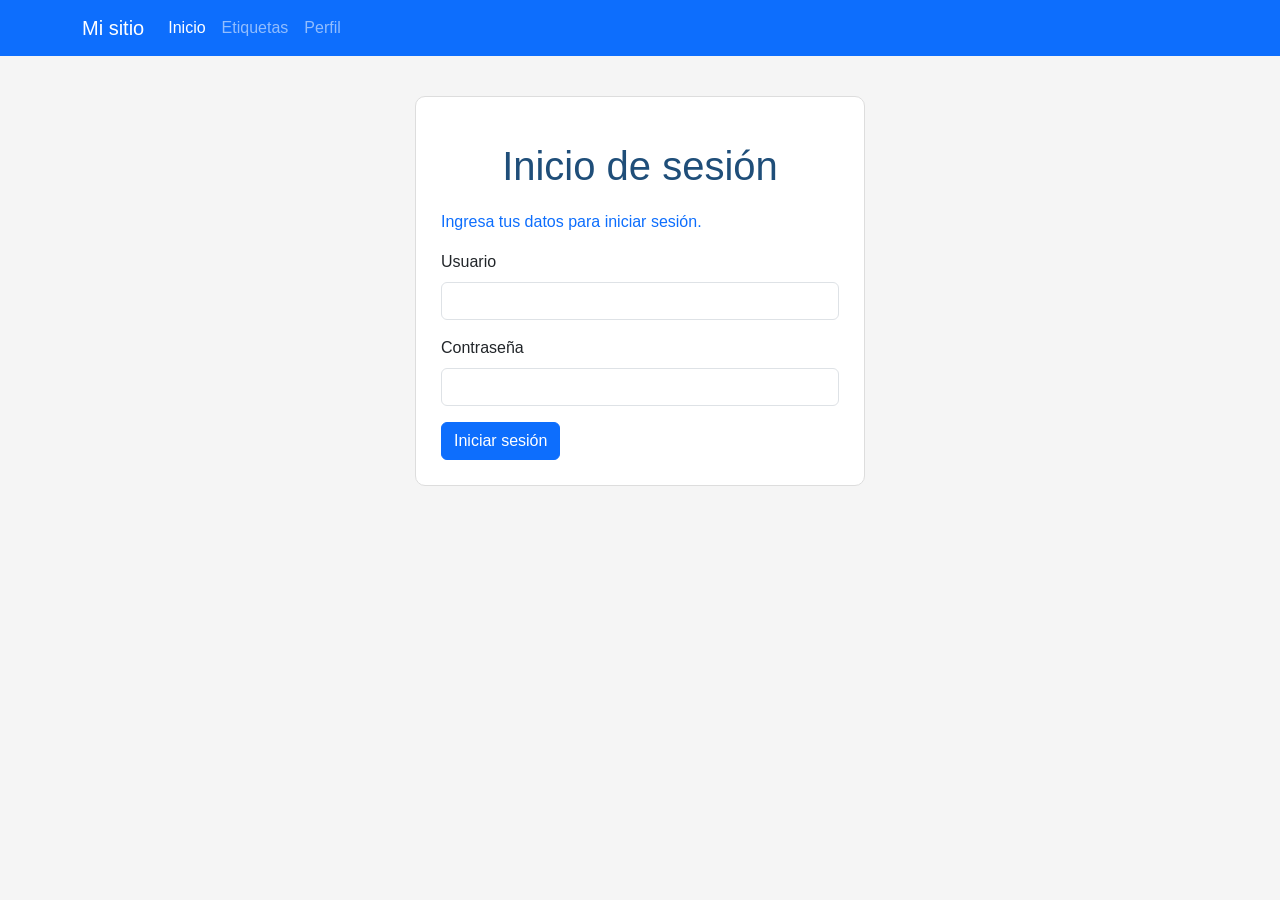
<file: index.html>
<!DOCTYPE html>
<html lang="es">

<head>

    <meta charset="UTF-8">

    <meta name="viewport"
          content="width=device-width, initial-scale=1.0">

    <title>Inicio</title>

    <!-- Bootstrap -->
    <link href="https://cdn.jsdelivr.net/npm/bootstrap@5.0.2/dist/css/bootstrap.min.css"
          rel="stylesheet">

    <!-- Mi archivo CSS -->
    <link rel="stylesheet" href="styles.css">

</head>

<body>

    <!-- Barra de navegacion -->

    <nav class="navbar navbar-expand-lg navbar-dark bg-primary">

        <div class="container">

            <a class="navbar-brand"
               href="index.html">
                Mi sitio
            </a>

            <button class="navbar-toggler"
                    type="button"
                    data-bs-toggle="collapse"
                    data-bs-target="#menu">

                <span class="navbar-toggler-icon"></span>

            </button>

            <div class="collapse navbar-collapse"
                 id="menu">

                <div class="navbar-nav">

                    <a class="nav-link active"
                       href="index.html">
                        Inicio
                    </a>

                    <a class="nav-link"
                       href="tags.html">
                        Etiquetas
                    </a>

                    <a class="nav-link"
                       href="profile.html">
                        Perfil
                    </a>

                </div>

            </div>

        </div>

    </nav>


    <!-- Formulario -->

    <div class="container">

        <div class="login">

            <h1>Inicio de sesión</h1>

            <p class="texto-destacado">
                Ingresa tus datos para iniciar sesión.
            </p>

            <form>

                <div class="mb-3">

                    <label for="usuario"
                           class="form-label">
                        Usuario
                    </label>

                    <input type="text"
                           class="form-control"
                           id="usuario"
                           name="usuario">

                </div>

                <div class="mb-3">

                    <label for="password"
                           class="form-label">
                        Contraseña
                    </label>

                    <input type="password"
                           class="form-control"
                           id="password"
                           name="password">

                </div>

                <button type="submit"
                        class="btn btn-primary">

                    Iniciar sesión

                </button>

            </form>

        </div>

    </div>


    <!-- Bootstrap -->

    <script src="https://cdn.jsdelivr.net/npm/bootstrap@5.0.2/dist/js/bootstrap.bundle.min.js">
    </script>

</body>

</html>
</file>
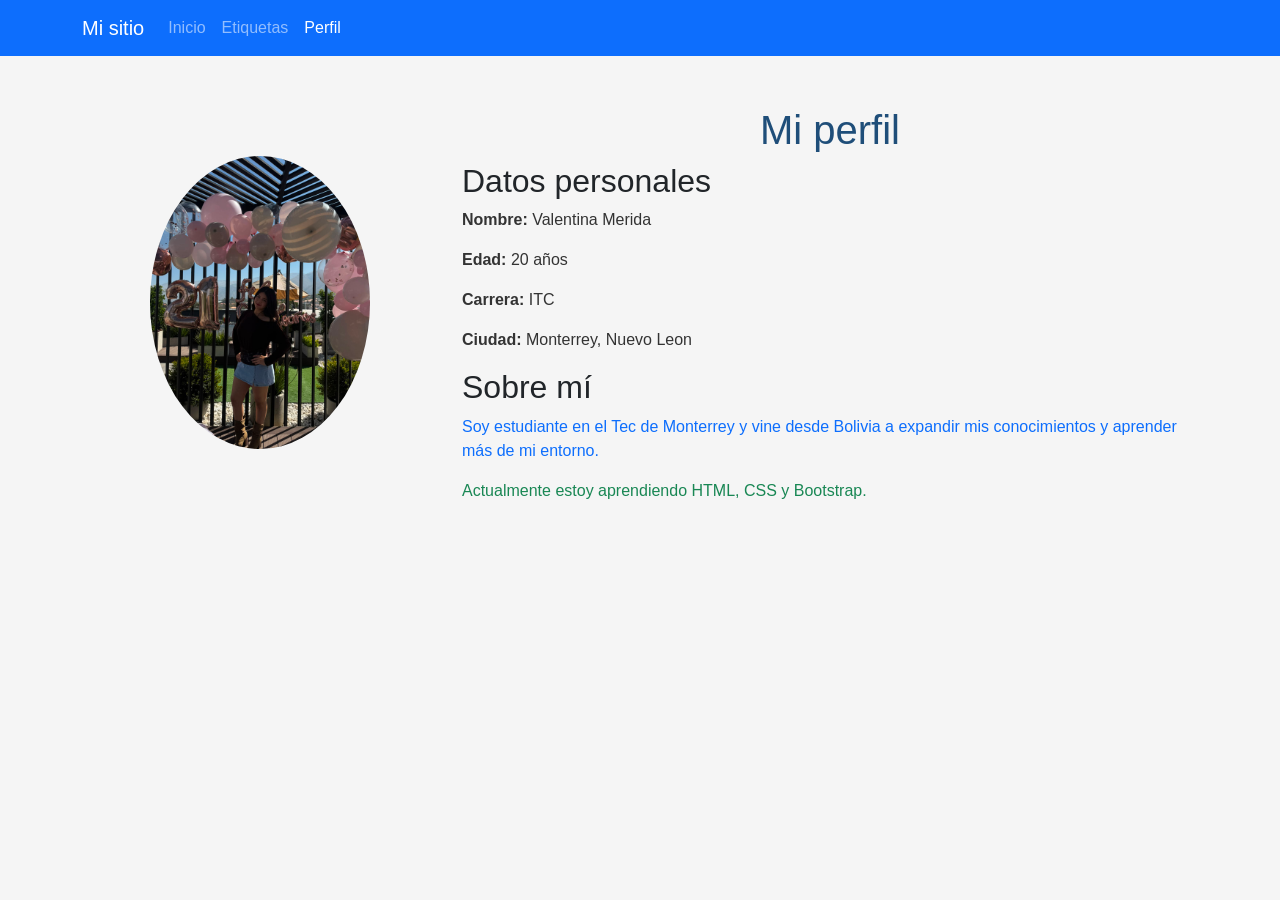
<file: profile.html>
<!DOCTYPE html>
<html lang="es">

<head>
    <meta charset="UTF-8">

    <meta name="viewport"
          content="width=device-width, initial-scale=1.0">

    <title>Mi perfil</title>

    <!-- Bootstrap -->
    <link href="https://cdn.jsdelivr.net/npm/bootstrap@5.0.2/dist/css/bootstrap.min.css"
          rel="stylesheet">

    <!-- Archivo CSS propio -->
    <link rel="stylesheet"
          href="styles.css">

</head>

<body>

    <!-- Barra de navegacion -->
    <nav class="navbar navbar-expand-lg navbar-dark bg-primary">

        <div class="container">

            <a class="navbar-brand"
               href="index.html">
                Mi sitio
            </a>

            <button class="navbar-toggler"
                    type="button"
                    data-bs-toggle="collapse"
                    data-bs-target="#menu">

                <span class="navbar-toggler-icon"></span>

            </button>

            <div class="collapse navbar-collapse"
                 id="menu">

                <div class="navbar-nav">

                    <a class="nav-link"
                       href="index.html">
                        Inicio
                    </a>

                    <a class="nav-link"
                       href="tags.html">
                        Etiquetas
                    </a>

                    <a class="nav-link active"
                       href="profile.html">
                        Perfil
                    </a>

                </div>

            </div>

        </div>

    </nav>


    <div class="container contenido">

        <div class="row align-items-center">

            <!-- Foto -->
            <div class="col-md-4 text-center">

                <img
                    src="foto.jpg"
                    alt="Foto de perfil"
                    width="220"
                    class="img-fluid">

            </div>


            <!-- Datos -->
            <div class="col-md-8">

                <h1>Mi perfil</h1>

                <h2>Datos personales</h2>

                <p>
                    <strong>Nombre:</strong>
                    Valentina Merida
                </p>

                <p>
                    <strong>Edad:</strong>
                    20 años
                </p>

                <p>
                    <strong>Carrera:</strong>
                    ITC
                </p>

                <p>
                    <strong>Ciudad:</strong>
                    Monterrey, Nuevo Leon
                </p>

                <h2>Sobre mí</h2>

                <p class="texto-destacado">
                    Soy estudiante en el Tec de Monterrey y vine
                    desde Bolivia a expandir mis conocimientos
                    y aprender más de mi entorno.
                </p>

                <p id="parrafo-especial">
                    Actualmente estoy aprendiendo HTML, CSS y Bootstrap.
                </p>

            </div>

        </div>

    </div>


    <!-- Bootstrap JavaScript -->
    <script src="https://cdn.jsdelivr.net/npm/bootstrap@5.0.2/dist/js/bootstrap.bundle.min.js">
    </script>

</body>

</html>
</file>
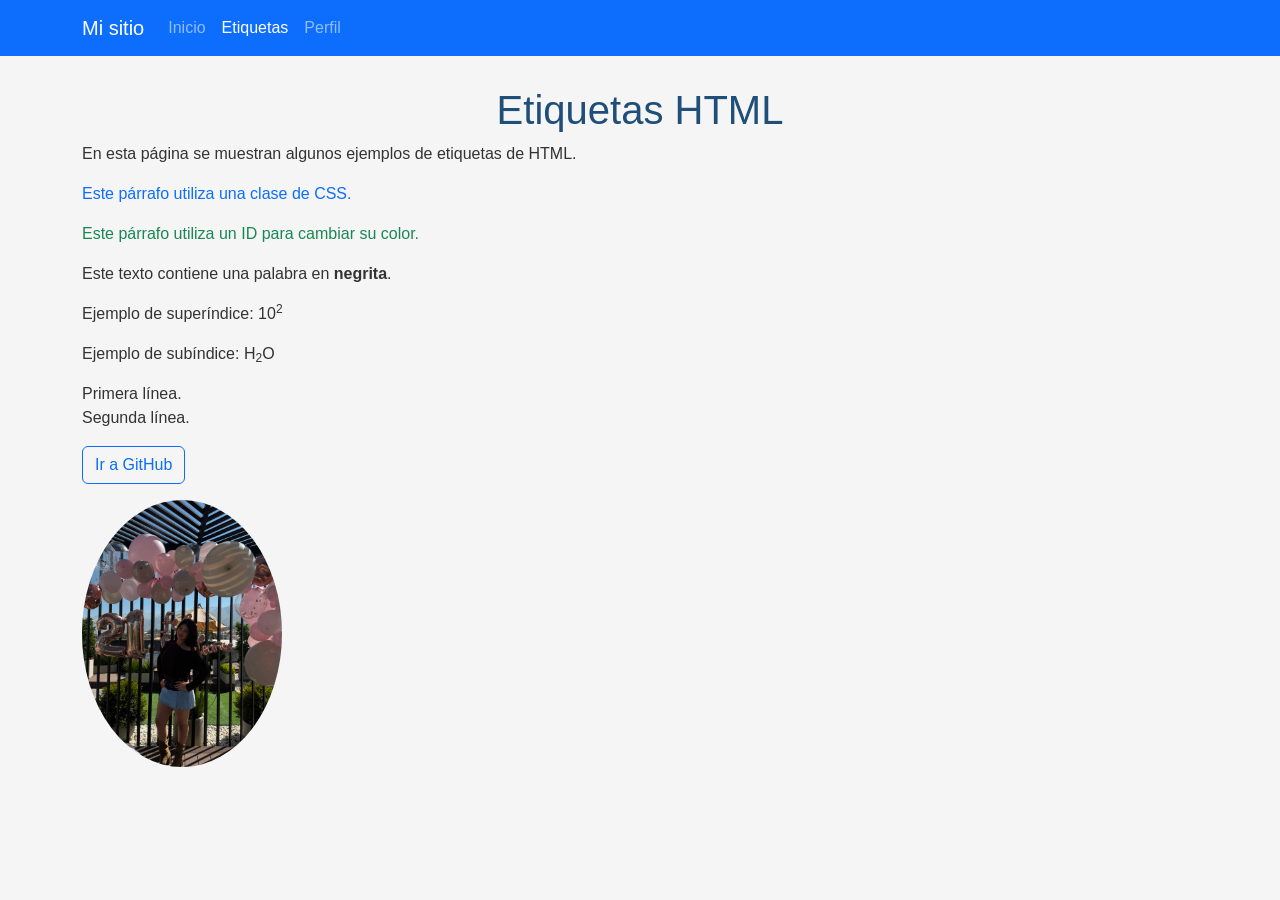
<file: tags.html>
<!DOCTYPE html>
<html lang="es">

<head>

    <meta charset="UTF-8">

    <meta name="viewport"
          content="width=device-width, initial-scale=1.0">

    <title>Etiquetas HTML</title>

    <!-- Bootstrap -->
    <link href="https://cdn.jsdelivr.net/npm/bootstrap@5.0.2/dist/css/bootstrap.min.css"
          rel="stylesheet">

    <!-- Mi CSS -->
    <link rel="stylesheet"
          href="styles.css">

</head>

<body>

    <!-- Barra de navegacion -->

    <nav class="navbar navbar-expand-lg navbar-dark bg-primary">

        <div class="container">

            <a class="navbar-brand"
               href="index.html">
                Mi sitio
            </a>

            <button class="navbar-toggler"
                    type="button"
                    data-bs-toggle="collapse"
                    data-bs-target="#menu">

                <span class="navbar-toggler-icon"></span>

            </button>

            <div class="collapse navbar-collapse"
                 id="menu">

                <div class="navbar-nav">

                    <a class="nav-link"
                       href="index.html">
                        Inicio
                    </a>

                    <a class="nav-link active"
                       href="tags.html">
                        Etiquetas
                    </a>

                    <a class="nav-link"
                       href="profile.html">
                        Perfil
                    </a>

                </div>

            </div>

        </div>

    </nav>


    <div class="container contenido">

        <h1>Etiquetas HTML</h1>

        <p>
            En esta página se muestran algunos
            ejemplos de etiquetas de HTML.
        </p>

        <p class="texto-destacado">
            Este párrafo utiliza una clase de CSS.
        </p>

        <p id="parrafo-especial">
            Este párrafo utiliza un ID para cambiar
            su color.
        </p>

        <p>
            Este texto contiene una palabra en
            <strong>negrita</strong>.
        </p>

        <p>
            Ejemplo de superíndice:
            10<sup>2</sup>
        </p>

        <p>
            Ejemplo de subíndice:
            H<sub>2</sub>O
        </p>

        <p>
            Primera línea.
            <br>
            Segunda línea.
        </p>

        <p>
            <a href="https://github.com"
               class="btn btn-outline-primary">
                Ir a GitHub
            </a>
        </p>

        <img src="foto.jpg"
             alt="Imagen"
             width="200"
             class="img-fluid">

    </div>


    <script src="https://cdn.jsdelivr.net/npm/bootstrap@5.0.2/dist/js/bootstrap.bundle.min.js">
    </script>

</body>

</html>
</file>
<file: styles.css>
/* Estilos generales de la pagina */

body {
    background-color: #f5f5f5;
    font-family: Arial, sans-serif;
}


/* Estilo para todos los titulos h1 */

h1 {
    color: #1f4e79;
    text-align: center;
    margin-top: 20px;
}


/* Estilo para todos los parrafos */

p {
    color: #333333;
}


/* Clase para algunos parrafos */

.texto-destacado {
    color: #0d6efd;
}


/* ID para un parrafo en particular */

#parrafo-especial {
    color: #198754;
}


/* Todas las imagenes seran circulares */

img {
    border-radius: 50%;
}


/* Espacio para el contenido */

.contenido {
    margin-top: 30px;
    margin-bottom: 30px;
}


/* Caja del formulario de login */

.login {
    max-width: 450px;
    margin: 40px auto;
    padding: 25px;
    background-color: white;
    border: 1px solid #dddddd;
    border-radius: 10px;
}


/* Espacio debajo de la barra de navegacion */

nav {
    margin-bottom: 20px;
}


/* Espacio dentro del login */

.login h1 {
    margin-bottom: 20px;
}
</file>
